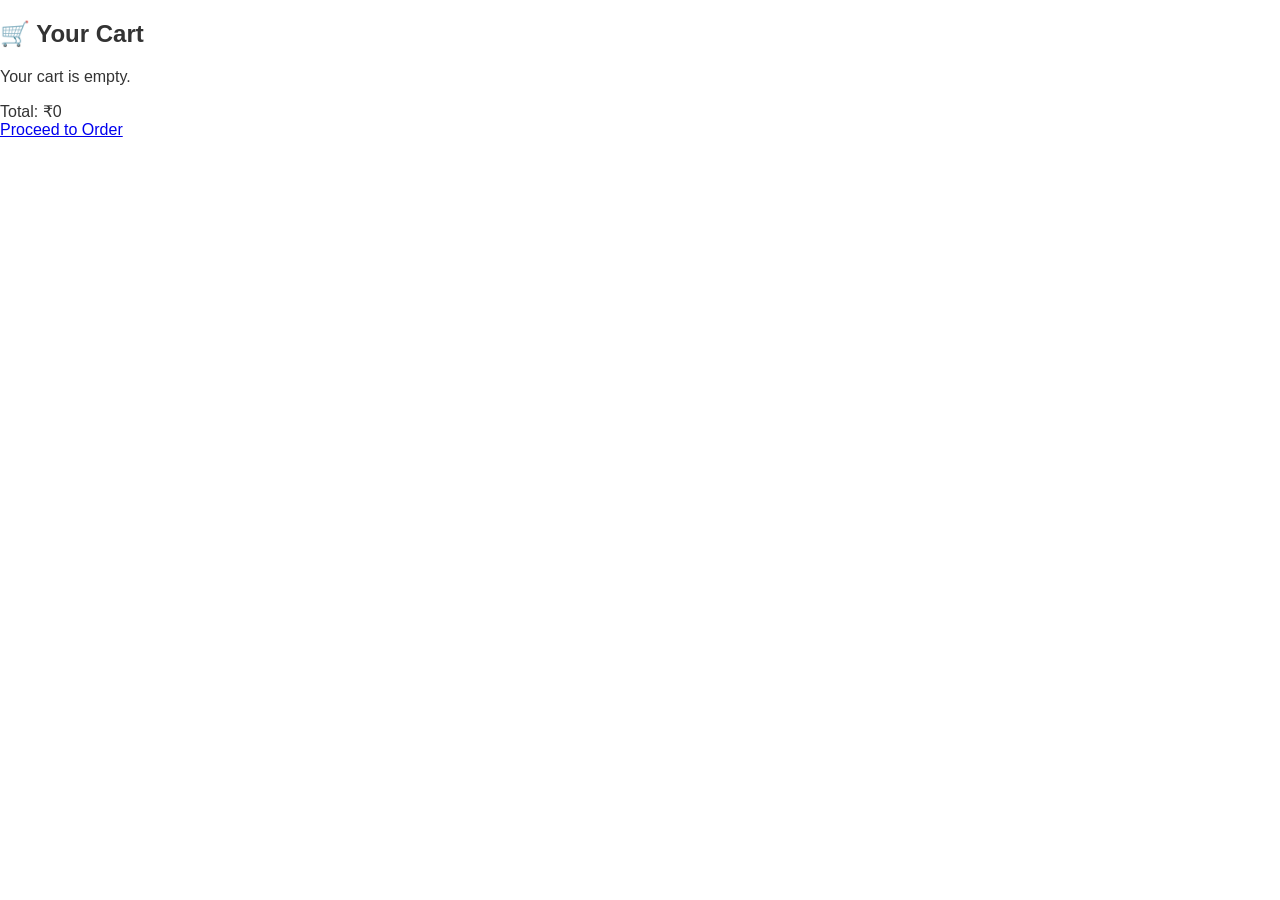
<file: cart.html>
<!-- File: cart.html -->
<!DOCTYPE html>
<html lang="en">
<head>
  <meta charset="UTF-8" />
  <meta name="viewport" content="width=device-width, initial-scale=1.0"/>
  <title>Your Cart - Fresh Flesh</title>
  <link rel="stylesheet" href="style.css" />
</head>
<body class="bg-gray-100 text-gray-800">
  <div class="max-w-2xl mx-auto mt-10 p-6 bg-white shadow-lg rounded-xl">
    <h2 class="text-2xl font-bold mb-4">🛒 Your Cart</h2>
    <div id="cart-items" class="space-y-4"></div>

    <div class="mt-4 font-semibold">
      Total: ₹<span id="total-price">0</span>
    </div>

    <div class="mt-6">
      <a href="order.html" class="bg-green-600 text-white px-4 py-2 rounded hover:bg-green-700">Proceed to Order</a>
    </div>
  </div>

  <script>
    document.addEventListener("DOMContentLoaded", () => {
      const cartItemsDiv = document.getElementById("cart-items");
      const totalPriceSpan = document.getElementById("total-price");

      const cart = JSON.parse(localStorage.getItem("cart") || "[]");
      let total = 0;

      if (cart.length === 0) {
        cartItemsDiv.innerHTML = "<p>Your cart is empty.</p>";
        return;
      }

      cart.forEach((item, index) => {
        const subtotal = item.price * item.quantity;
        total += subtotal;

        const div = document.createElement("div");
        div.className = "border p-4 rounded bg-gray-50 flex justify-between items-center";

        div.innerHTML = `
          <div>
            <p class="font-bold">${item.name} (${item.quantity}kg)</p>
            <p>₹${item.price} x ${item.quantity} = ₹${subtotal.toFixed(2)}</p>
          </div>
          <button class="delete-item text-red-600 font-bold" data-index="${index}">❌</button>
        `;

        cartItemsDiv.appendChild(div);
      });

      totalPriceSpan.textContent = total.toFixed(2);

      // Handle deletion
      document.querySelectorAll(".delete-item").forEach((btn) => {
        btn.addEventListener("click", () => {
          const index = btn.getAttribute("data-index");
          cart.splice(index, 1);
          localStorage.setItem("cart", JSON.stringify(cart));
          location.reload();
        });
      });
    });
  </script>
</body>
</html>
</file>
<file: style.css>
/* File: style.css */
body {
  font-family: Arial, sans-serif;
  margin: 0;
  padding: 0;
  background-color: #fff;
  color: #333;
}

header {
  background-color: #c62828;
  color: white;
  padding: 1rem 2rem;
  display: flex;
  justify-content: space-between;
  align-items: center;
}

header h1 {
  margin: 0;
}

nav ul {
  list-style: none;
  display: flex;
  gap: 1rem;
  margin: 0;
}

nav a {
  color: white;
  text-decoration: none;
  font-weight: bold;
}

.hero {
  text-align: center;
  padding: 2rem;
  background: #ffe5e5;
}

.hero h2 {
  font-size: 2rem;
}

button {
  padding: 0.5rem 1rem;
  background-color: #c62828;
  color: white;
  border: none;
  cursor: pointer;
  border-radius: 5px;
}

.products {
  padding: 2rem;
}

.product-list {
  display: flex;
  gap: 1rem;
  justify-content: center;
  flex-wrap: wrap;
}

.product-card {
  border: 1px solid #ccc;
  padding: 1rem;
  text-align: center;
  width: 200px;
  border-radius: 10px;
  background: #f9f9f9;
}

.product-card img {
  width: 100%;
  border-radius: 5px;
}

footer {
  text-align: center;
  padding: 1rem;
  background-color: #eee;
}
</file>
